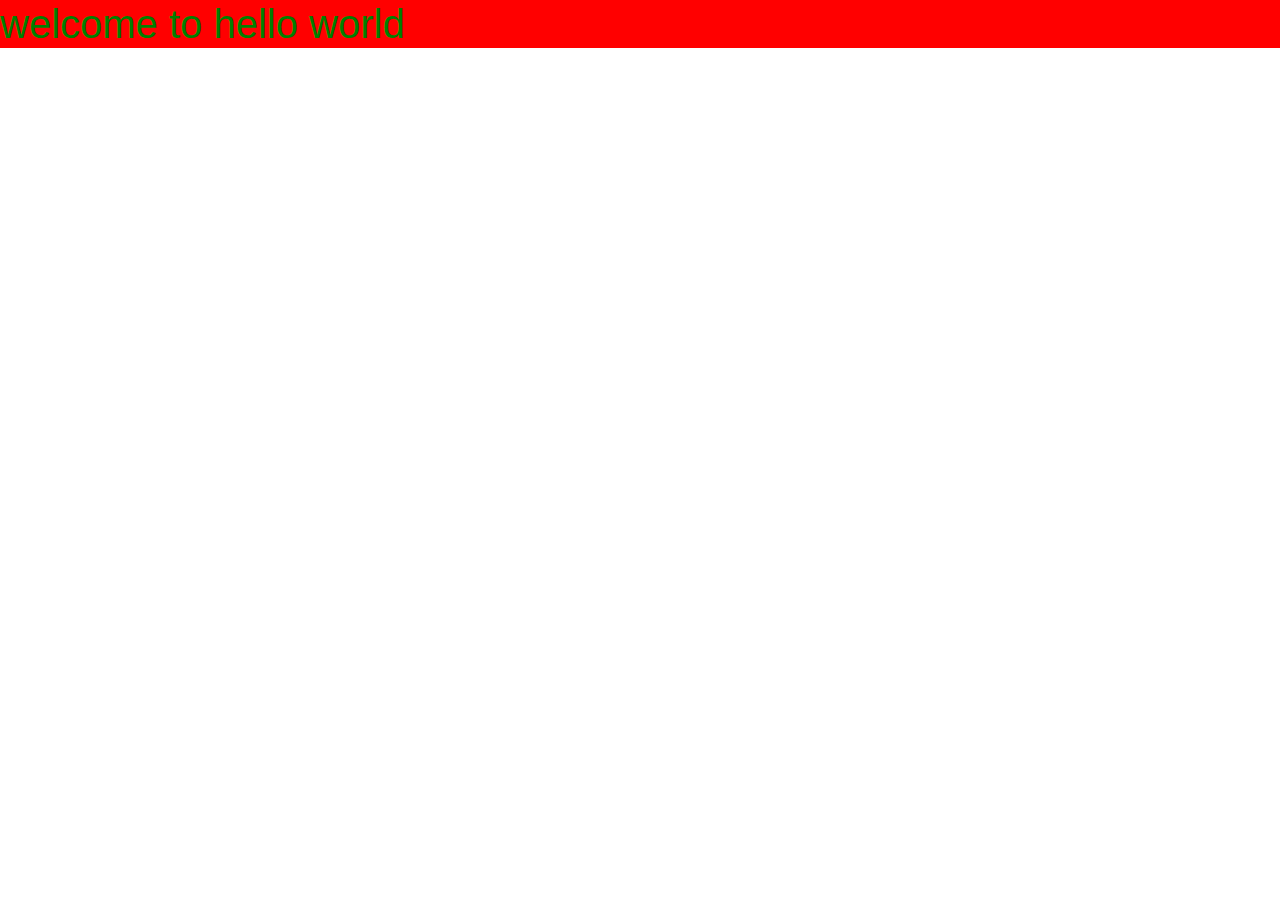
<file: basictemplate.html>
<!DOCTYPE html>
<html lang="en">
<head>
  <title>Bootstrap Example</title>
  <meta charset="utf-8">
  <meta name="viewport" content="width=device-width, initial-scale=1">
  <link rel="stylesheet" href="https://cdn.jsdelivr.net/npm/bootstrap@4.6.2/dist/css/bootstrap.min.css">
  <script src="https://cdn.jsdelivr.net/npm/jquery@3.6.4/dist/jquery.slim.min.js"></script>
  <script src="https://cdn.jsdelivr.net/npm/popper.js@1.16.1/dist/umd/popper.min.js"></script>
  <script src="https://cdn.jsdelivr.net/npm/bootstrap@4.6.2/dist/js/bootstrap.bundle.min.js"></script>
</head>
<body>

    <h1 style="background-color:red;color:green">welcome to hello world</h1>

</body>
</html>
</file>
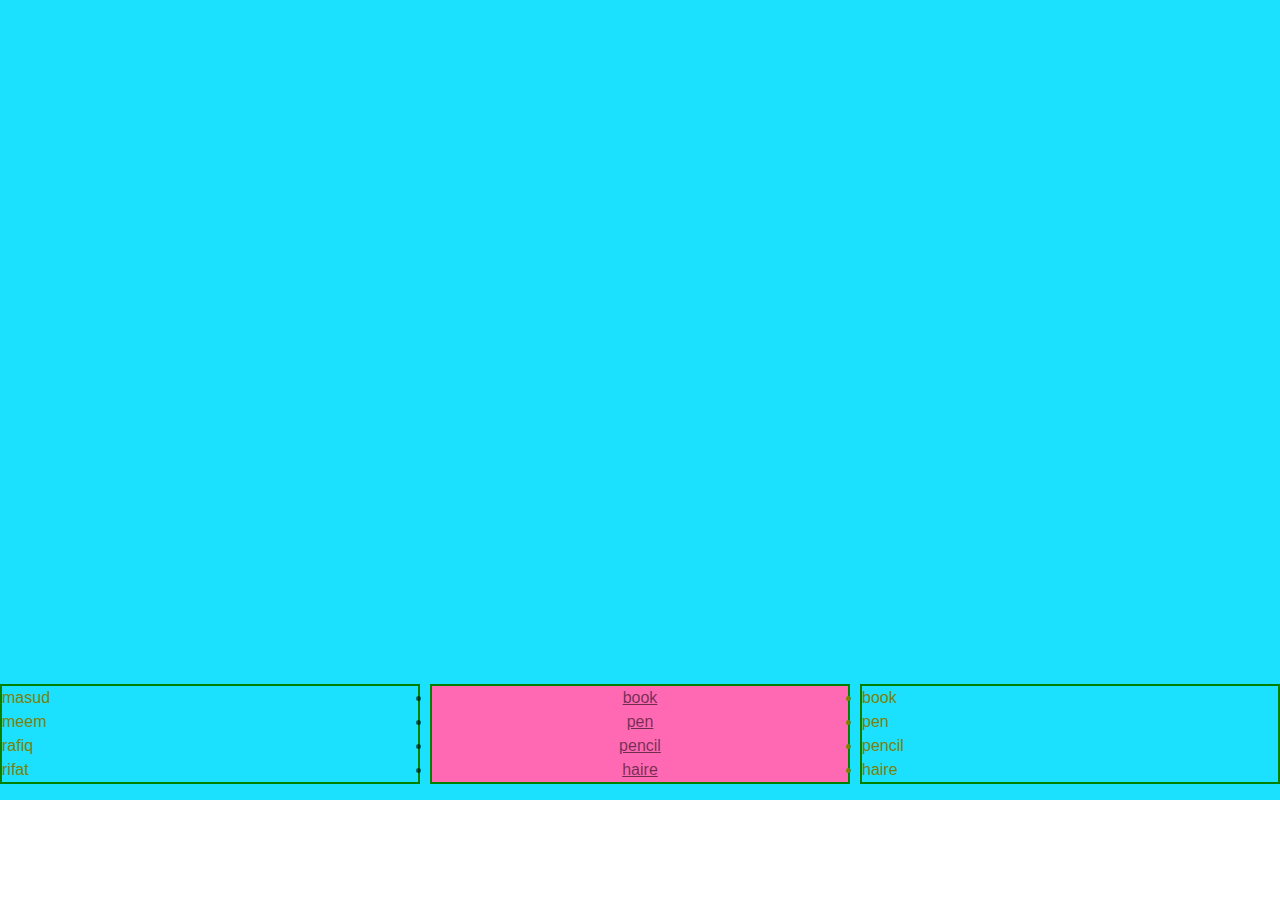
<file: experiment.html>
<!DOCTYPE html>
<html lang="en">
<head>
  <title>Bootstrap Example</title>
  <meta charset="utf-8">
  <meta name="viewport" content="width=device-width, initial-scale=1">
  <link rel="stylesheet" href="https://cdn.jsdelivr.net/npm/bootstrap@4.6.2/dist/css/bootstrap.min.css">
  <script src="https://cdn.jsdelivr.net/npm/jquery@3.6.4/dist/jquery.slim.min.js"></script>
  <script src="https://cdn.jsdelivr.net/npm/popper.js@1.16.1/dist/umd/popper.min.js"></script>
  <script src="https://cdn.jsdelivr.net/npm/bootstrap@4.6.2/dist/js/bootstrap.bundle.min.js"></script>
<style>
    
    ul {
        border:2px solid green;
        padding-left:0px;
        margin-top:20px;
        width:50%;
        color:olive
    }
    .mflex{
        display:flex;
        gap:10px;
        height: 800px;
        background: #1be1ff;
        align-items: end;
    }
    ul:nth-child(2){
        text-decoration: underline;
        text-align:center;
        color:rgba(0, 0, 0, 0.566);
        background-color: hotpink;
         
    }
    
</style>

</head>
<body>
 <div class="mflex">
    <ul>
        <li>masud</li>
        <li>meem</li>
        <li>rafiq</li>
        <li>rifat</li>
    </ul>
       
       <ul>
        <li>book </li>
        <li>pen</li>
        <li>pencil</li>
        <li>haire</li>
       </ul>
       <ul>
        <li>book </li>
        <li>pen</li>
        <li>pencil</li>
        <li>haire</li>
       </ul>
 </div>
   

</body>
</html>
</file>
